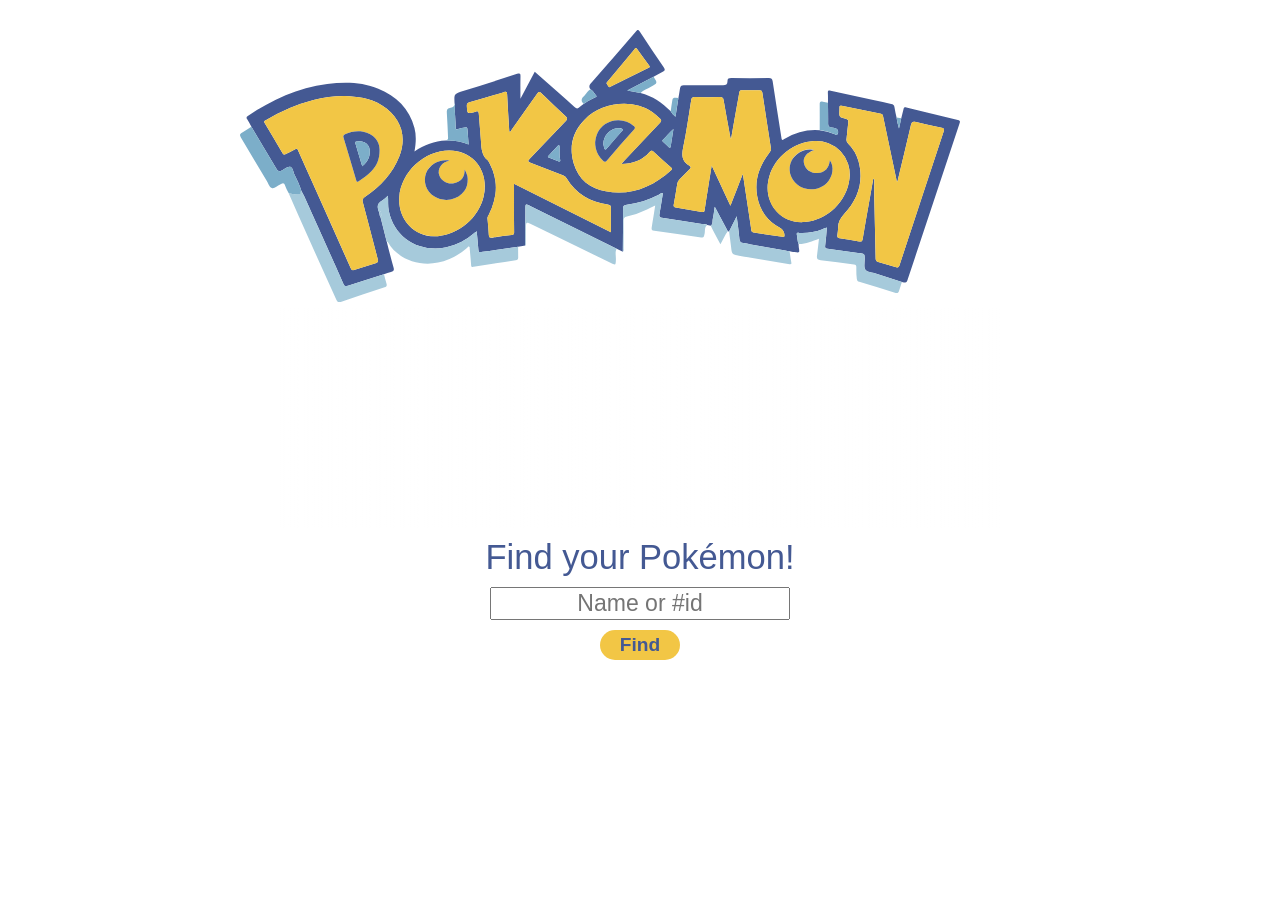
<file: html-website/index.html>
<!DOCTYPE html>
<html lang="en">
    <head>
        <meta charset="UTF-8">
        <meta name="viewport" content="width=device-width, initial-scale = 1.0">
        <meta name="description" content="Created by Tarun Tilwani">
        <title>Pokémon Search App</title>
        <link rel="stylesheet" href="styles.css">
        <link rel="icon" type="image/x-icon" href="favicon.ico">
        <link rel="preconnect" href="https://fonts.googleapis.com">
        <link rel="preconnect" href="https://fonts.gstatic.com" crossorigin>
        <link href="https://fonts.googleapis.com/css2?family=Electrolize&display=swap" rel="stylesheet">
    </head>
    <body>
        <header>
            <svg id="pokemon-logo" data-name="Layer 1" xmlns="http://www.w3.org/2000/svg" viewBox="0 0 1024.23 387.3">
                <defs>
                  <style>
                    .cls-1 {
                      fill: #445993;
                    }
              
                    .cls-2 {
                      fill: #a6cadb;
                    }
              
                    .cls-3 {
                      fill: #7caec9;
                    }
              
                    .cls-4 {
                      fill: #f2c645;
                    }
                  </style>
                </defs>
                <path class="cls-1" d="M-198.15,364.81c-2-3.62-3.95-7.31-6.18-10.81-1.3-2.05-.88-3,1.06-4.27,34.46-23.05,71.43-40,112.89-45.51,24.66-3.25,49.43-3.05,72.78,6.65C7.86,321.45,26.68,339,33.84,366.74c2.78,10.81,2.14,21.73,0,33.44,14-9.28,28.42-15.11,44.66-15.58a72.28,72.28,0,0,1,32.38,5.63c-.53-7.06-1-13.3-1.48-19.54-.42-5.67-.53-5.74-6.23-4.28-2.4.62-4.89,1-7.22,1.83-2.9,1-3.49-.21-3.49-2.75,0-9.94-1.58-19.83-1-29.8.08-1.3.26-2.67-.6-3.85-.71-13.52-.72-13.55,12.1-17.66,25.65-8.2,51.35-16.26,76.94-24.63,4.31-1.41,4.85-.29,4.76,3.68-.25,10.28-.09,20.58-.09,31.93l20.36-38.65,38.38,34c6.1,5.41,12.35,10.66,18.22,16.31,2.8,2.69,4.73,2.67,7.32,0a44.59,44.59,0,0,1,5.52-4.24,94.35,94.35,0,0,1,16.13-9.38c1.06-.52,3.63-.81,1.7-2.89-2.66-2.87-4.34-6.65-8-8.64-3-3.85-1.32-6.48,1.59-9.78q31.63-35.94,62.79-72.28c2.38-2.76,3.52-3.59,5.93.1q16.77,25.67,34.1,51c2.11,3.09,1.58,4.25-1.56,5.74-4.48,2.13-8.73,4.77-13.07,7.2l-37.46,19.81,18.83,3.33c17.05,4.24,31,13.63,43,26.13a21.65,21.65,0,0,0,6.8,7.83c1.43-9.35,2.79-18.14,4.14-26.93.77-4.42,1.69-8.82,2.26-13.26.45-3.46,1.66-4.92,5.6-4.87,18.47.26,37,0,55.43.23,4.36.06,6.59-1.11,6.51-5.52-.08-4,1.85-4.81,5.54-4.77q26.72.29,53.43,0c3.66,0,4.79,1.16,5.32,4.64,4,26.29,8.12,52.56,12.25,78.83.88,5.55,1,5.53,5.63,2.64a80.63,80.63,0,0,1,49.06-12,68,68,0,0,1,21.52,5.79c1.12.5,2.4,2.19,3.76,0,2.08-3.4.62-7.48-3.16-8.37a33.15,33.15,0,0,0-5.35-1.08c-3.87-.25-4.85-2.3-4.81-5.93.12-9.8-.11-19.61-.21-29.41,0-4.65.12-9.31-.14-13.94-.17-3.28.39-4.14,4-3.31,20.71,4.74,41.49,9.16,62.25,13.7,7.94,1.74,15.86,3.63,23.83,5.23,2.79.55,4.29,1.5,4.7,4.62.65,4.93,1.93,9.77,2.94,14.65a92.45,92.45,0,0,0,3.46,15.65l3.15-14.37c1.09-4.35,2.24-8.69,3.25-13.06.55-2.36,1.42-3.15,4.12-2.48q36.55,9,73.2,17.67c4.32,1,3,3.14,2.15,5.7Q777.55,455.34,746.12,550q-5.1,15.39-10.2,30.78c-2.16,6.51-2.16,6.5-8.65,4.94l-37.46-12c-5-1.62-12.1-1.84-14.49-5.3-2.61-3.77-.93-10.54-1-16-.11-6.85-.08-6.72-7-7.64-15.3-2-30.57-4.17-45.86-6.25-2.64-.36-3.86-1.09-3.39-4.42,1.16-8.37,1.64-16.83,2.4-25.25l.35-.32-.25-.24-.3.35c-2.31-.14-4.08,1.3-6.07,2.07a78.34,78.34,0,0,1-32.73,5.3c-1.5-.07-4.34-1.16-3.7,2.14.87,4.53.83,9.24,2.49,13.62.12,1.79.11,3.59.39,5.35,1.14,7.21,1.17,7.2-6.24,5.9-1.29-.23-2.59-.32-3.89-.48l-1.14-.39-1.87-.11c-2.12-.43-4.23-.9-6.35-1.27-19.8-3.49-39.59-7-59.4-10.39-3.53-.6-5.32-1.68-5.65-5.83-.83-10.35-2.41-20.64-3.88-32.53-4.05,8.14-7.43,14.92-10.81,21.7l-1.84-.22L461,478.75c-1,6.72-1.54,11.94-2.73,17-.8,3.36.57,7.45-2.92,10l-4.9-1.21c-2.43-1.4-5.19-.76-7.78-1.19q-27.27-4.5-54.59-8.64c-6.19-.95-6.47-1.28-5.39-7.6,1.59-9.28,3.05-18.58,4.58-28-2.57,0-4.1,1.46-5.83,2.33C367.07,468.72,352,473.79,336,475.7c-4.35.52-5.48,1.76-5.46,6,.09,20.29-.15,40.59-.27,60.88l-8.8-4.08Q297,526.41,272.59,514.29l-74.18-36.82c-6.73-3.34-6.72-3.32-6.74,4.38q-.07,25.93-.17,51.89l-10.18,1.92q-25.15,3.57-50.32,7.12c-6,.85-5.93.8-6.45-5.59-.63-7.65-1.41-15.29-2.19-23.64-1.93,1.5-3.14,2.35-4.24,3.31a84.73,84.73,0,0,1-38.84,19.45c-36.77,7.75-73.91-11.8-82-52.07-1.39-6.86-.66-13.77-1.15-21.29-2.85,2.4-5,4.92-7.66,6.3-8.27,4.22-8.08,10.4-4.77,17.58.52,2.31.5,4.77,1.91,6.83q4.32,17,8.63,34.05c3.23,12.46,6.22,25,9.82,37.36,1.24,4.23,0,5.53-3.73,6.44-3.36.84-6.59,2.15-9.87,3.25-17.1,5.39-34.25,10.65-51.28,16.29-3.72,1.23-5.1.37-6.56-3-6.54-15.07-13.34-30-20.06-45-8.4-18.74-16.7-37.53-25.25-56.19-4.7-10.25-8.63-20.85-14.3-30.64-2.33-8.21-6.43-15.67-9.92-23.38-1.77-3.89-2.22-9.85-5.9-11s-7.85,2.79-11.5,5c-4.11,2.46-6.06,1.59-8.43-2.47C-174.37,404.38-186.32,384.63-198.15,364.81Zm132.59-43.72a188.58,188.58,0,0,0-44.2,5.74,247.56,247.56,0,0,0-67.34,28.58c-1.42.87-4.07,1.11-2.19,4.22q12.91,21.38,25.48,43c1.08,1.84,1.94,2.22,3.88,1.18,4.4-2.35,9.06-4.24,13.39-6.7,2.79-1.59,3.83-1,5,1.81,6.26,14.35,12.71,28.61,19.11,42.89q27.76,62,55.45,124c1.43,3.23,2.77,3.6,5.91,2.51,9.76-3.36,19.58-6.57,29.5-9.42,3.72-1.07,4-2.52,3.08-6-7.13-26.71-13.92-53.5-21.1-80.19-1.11-4.09-.21-6,3.22-8.3,21.73-14.62,39.41-32.86,48.84-57.83,11.05-29.27,1.61-55.27-24.75-72.11C-29.25,323.64-48,321.94-65.56,321.09Zm786.42,122c-1.64-.89-1.28-2.41-1.54-3.64Q709.9,395,700.56,350.51c-.41-2-.59-3.77-3.24-4.29q-27.93-5.49-55.81-11.23c-2.1-.43-3.2,0-3.06,2.36.07,1.33-.05,2.66-.11,4-.43,9.7-.48,9.9,8.93,12.21,3.45.84,4,2.31,3.63,5.52-1,7.76-1.56,15.56-2.43,23.34a6.76,6.76,0,0,0,2.15,6.19,55.69,55.69,0,0,1,14.82,25.1c8,29.07-.59,54.05-20.39,75.37-5.54,6-8.51,11.71-8.57,19.51a74.65,74.65,0,0,1-1,10.43c-.43,2.86.28,4.2,3.38,4.62,9.24,1.27,18.45,2.73,27.63,4.32,3,.53,4.35.07,4.92-3.38,3.14-18.88,6.57-37.72,9.91-56.57q2.58-14.53,5.2-29.06l1.47.1c0,9.65-.17,19.3,0,28.94.58,28.13,1.35,56.26,1.89,84.4.06,2.86,1,4,3.69,4.8,8.18,2.26,16.36,4.57,24.36,7.37,3.95,1.38,5,.05,6.12-3.41q31.14-94.9,62.58-189.7c1.15-3.45.58-4.58-2.9-5.3-12.23-2.53-24.45-5.1-36.56-8.13-4.63-1.16-6-.13-7.07,4.53C734,389.43,727.34,416.2,720.86,443.09ZM313.29,515c0-11.85-.14-22.84.07-33.82.07-3.64-.73-5-4.73-5.58-25-3.74-45.15-15.4-58.44-37.5a9.78,9.78,0,0,0-5.38-4.08c-15.33-6.05-30.6-12.28-46-18.09-4.27-1.61-3.64-2.7-1-5.42,17.06-17.8,33.89-35.82,51-53.54,3-3.1,2.64-4.56-.31-7.28q-17.25-15.93-34-32.39c-2.83-2.78-4-2.53-6.15.61-12.21,17.48-24.64,34.81-37,52.15-.58.82-.75,2.36-2.58,2-1.07-17.75-2.24-35.49-3.12-53.25-.18-3.79-1.15-4.27-4.65-3.19q-24.35,7.51-48.85,14.5c-3.2.92-4,2.4-3.78,5.61.67,10.78.53,10.79,11.17,8a9.59,9.59,0,0,0,1.45-.35c3.34-1.53,4.16-.21,4.39,3.14.94,13.46,2.33,26.88,3.2,40.34.61,9.36,1.12,18.52,9,25.3,1.68,1.45,2.65,3.82,3.71,5.88,12.5,24.27,10.2,48.2-1.67,71.91-.87,1.75-2.13,3.27-1.9,5.53.77,7.78,1.51,15.58,1.93,23.39.2,3.75,1.84,4.24,5.08,3.73,9.05-1.41,18.11-2.75,27.21-3.76,3.09-.34,3.73-1.45,3.68-4.34-.2-12.16-.15-24.32-.17-36.49,0-10.44,0-20.88,0-32Zm171-133.6-.82,0c-.36-1.89-.74-3.78-1.08-5.67-3-16.21-6.06-32.4-8.78-48.66-.61-3.65-2-4.51-5.47-4.45q-17.73.33-35.48,0c-3.35-.06-4.59,1-5.12,4.25-3.65,22.69-6.76,45.49-11.55,67.94-2.41,11.25-1.36,19.58,9,25.53.14.08.24.24.38.33,2.05,1.34,1.92,2.52.16,4.24-5,4.89-9.75,10-14.74,14.94a10.31,10.31,0,0,0-3.1,6c-1.58,9.86-3.16,19.72-5,29.55-.5,2.76.07,3.81,2.95,4.27,12.33,2,24.64,4.07,36.91,6.39,2.92.56,3.67-.18,4.06-2.92,1.44-10.06,3.11-20.07,4.71-30.1,1.68-10.54,3.38-21.07,5.31-33,9.19,19.77,17.75,38.15,26.67,57.35,6-15.43,11.55-29.78,17.55-45.24.4,1.86.56,2.45.65,3.05l11.34,75.06c.34,2.22.15,4.47,3.57,5,13.69,1.9,27.32,4.13,41,6.22,1.05.16,2.31.81,2.65-1.11.71-4-2-9.42-5.8-11.41C536,499.26,525,484,521.38,463.79c-4.18-23.3,3.15-43.69,17.29-62.05,1.28-1.66,2.77-3,2.35-5.66q-6.33-39.69-12.3-79.46c-.44-2.92-1.45-3.84-4.41-3.77-8.16.21-16.32.16-24.48,0-2.48,0-3.54.73-3.92,3.23-1,6.58-2.31,13.12-3.48,19.67Q488.38,358.6,484.32,381.42ZM328.17,417.91c1.88-2.12,2.93-3.36,4-4.53,16.87-18,33.7-36,50.68-53.82,2.28-2.4,2.75-3.92.14-6.35a95.42,95.42,0,0,0-11-9.38c-28-19.09-71.7-14.12-96.49,11.28-17.27,17.69-22,38.93-15,62.27,6.7,22.44,23.2,35.36,45.54,39.32,35.91,6.38,66.4-6.1,92.86-30.06,2.07-1.87,1.18-2.82-.41-4.23-8.09-7.19-16.21-14.36-24.09-21.78-2.51-2.36-3.84-2.32-6.11.29C358.1,412.73,344.78,417.7,328.17,417.91ZM83.24,398.73c-35.53,0-68.71,31-71,66.47-2.12,32.68,23.23,58.24,54.87,55.32,30.74-2.84,57.61-26,65-56C140.76,429.15,118.19,398.76,83.24,398.73Zm519-13.55c-29.06,1.74-55,22.18-63.51,50-10.79,35.32,14.11,68,49.77,65.35,32.89-2.46,60.67-29.41,64.24-62.33A47.65,47.65,0,0,0,602.27,385.18ZM311.41,308.53l1-.52Q339.72,294.5,367,281c1.95-1,1.79-1.86.64-3.4-5.77-7.72-11.52-15.47-17.14-23.3-1.61-2.24-2.46-1.26-3.66.23-2.5,3.11-5.08,6.15-7.63,9.22Q324,282,308.9,300.22c-1.12,1.34-2.89,2.58-.94,4.61C309.14,306.06,309.33,308.27,311.41,308.53Zm-71.24,83.29-1.35-.9q-7,7.43-14,14.86c-.88,1-2.24,2,0,2.93,4.79,1.87,9.6,3.69,14.41,5.52,1.68.64,2.25-.31,1.92-1.69C239.6,405.7,240.62,398.72,240.17,391.82Zm162.09-23.93c-6,4.86-10,10.58-14.93,15.43-.75.75-1.26,1.7-.33,2.59,2.85,2.72,5.72,5.42,8.69,8,1.37,1.2,2.33.84,2.63-1.11C399.56,384.74,400.87,376.69,402.26,367.89Z" transform="translate(214.35 -227.23)"/>
                <path class="cls-2" d="M-16.32,486.83c-3.31-7.18-3.5-13.36,4.77-17.58,2.7-1.38,4.81-3.9,7.66-6.3.49,7.52-.24,14.43,1.15,21.29,8.11,40.27,45.25,59.82,82,52.07a84.73,84.73,0,0,0,38.84-19.45c1.1-1,2.31-1.81,4.24-3.31.78,8.35,1.56,16,2.19,23.64.52,6.39.45,6.44,6.45,5.59q25.17-3.53,50.32-7.12c0,5,0,10,.09,15,.06,2.63-.86,3.76-3.63,4.18-20,3-39.9,6.05-59.8,9.35-2.93.48-3.37-.26-3.55-2.81-.54-7.76-1.31-15.5-2-23.25-.08-1,.36-2.2-.68-2.72-1.39-.7-2,.76-2.81,1.47a90.11,90.11,0,0,1-41.59,21.24c-27.13,6-58-5.37-71.25-28.86-.36-.65-1.23-1-1.87-1.52q-4.32-17-8.63-34.05c1.47-2,.84-4.41.7-6.55C-13.95,483.76-15.41,486.8-16.32,486.83Z" transform="translate(214.35 -227.23)"/>
                <path class="cls-2" d="M-127,456.21c5.67,9.79,9.6,20.39,14.3,30.64,8.55,18.66,16.85,37.45,25.25,56.19,6.72,15,13.52,30,20.06,45,1.46,3.36,2.84,4.22,6.56,3,17-5.64,34.18-10.9,51.28-16.29,1.2,4.48,2.3,9,3.63,13.44.84,2.8.09,4.2-2.76,5.14-20.85,6.82-41.69,13.68-62.45,20.75-3.83,1.3-5-.5-6.34-3.36-7.9-17.59-15.88-35.14-23.79-52.72q-14.62-32.5-29.16-65.06c-5.07-11.37-10-22.79-15-34.19.88.39,1.76.79,2.65,1.15,4.4,1.8,9,.73,13.49.74C-126.41,460.66-129.44,456.87-127,456.21Z" transform="translate(214.35 -227.23)"/>
                <path class="cls-2" d="M191.5,533.74q.08-25.95.17-51.89c0-7.7,0-7.72,6.74-4.38l74.18,36.82Q297,526.41,321.47,538.5c-2.58,4.87-.9,10.08-1.09,15.12-.32,8.54-.07,8.5-7.76,4.75Q256.75,531.17,200.85,504c-8.36-4.05-8.38-4-8.38,5.07,0,6.66,0,13.32,0,20C192.42,530.66,193.13,532.46,191.5,533.74Z" transform="translate(214.35 -227.23)"/>
                <path class="cls-2" d="M580.2,531.77c-1.66-4.38-1.62-9.09-2.49-13.62-.64-3.3,2.2-2.21,3.7-2.14a78.34,78.34,0,0,0,32.73-5.3c2-.77,3.76-2.21,6.07-2.07l.2.21c-.76,8.42-1.24,16.88-2.4,25.25-.47,3.33.75,4.06,3.39,4.42,15.29,2.08,30.56,4.24,45.86,6.25,7,.92,6.93.79,7,7.64.09,5.47-1.59,12.24,1,16,2.39,3.46,9.47,3.68,14.49,5.3l37.46,12Q725.14,592.38,723,599c-.74,2.31-2,3-4.54,2.26-17.27-5.38-34.58-10.65-51.88-15.93-2.07-.63-3.07-1.53-3.46-4-.88-5.64-.68-11.27-.72-16.91,0-2.4-.64-3.44-3.31-3.76-15.78-1.85-31.53-4-47.3-5.94-5.17-.64-6-1.84-5.25-7.12,1-7.67,1.81-15.37,2.74-23.47C599.52,527.64,590.44,532,580.2,531.77Z" transform="translate(214.35 -227.23)"/>
                <path class="cls-3" d="M-127,456.21c-2.43.66.6,4.45-2.31,4.44-4.49,0-9.09,1.06-13.49-.74-.89-.36-1.77-.76-2.65-1.15-1.63-3.43-3.63-6.75-4.8-10.34s-2.93-3.86-5.72-1.94a6.67,6.67,0,0,1-1.34.66c-4.13,1.64-8.25,6.32-12,4.88-3.23-1.26-4.92-6.69-7.11-10.38-12.24-20.53-24.35-41.14-36.68-61.62-1.87-3.11-1.89-4.85,1.46-6.73,4.62-2.59,9-5.63,13.48-8.48,11.83,19.82,23.78,39.57,35.39,59.53,2.37,4.06,4.32,4.93,8.43,2.47,3.65-2.18,8-6.07,11.5-5s4.13,7.1,5.9,11C-133.44,440.54-129.34,448-127,456.21Z" transform="translate(214.35 -227.23)"/>
                <path class="cls-2" d="M330.27,542.58c.12-20.29.36-40.59.27-60.88,0-4.24,1.11-5.48,5.46-6,16-1.91,31.07-7,45.44-14.23,1.73-.87,3.26-2.29,5.83-2.33-1.53,9.43-3,18.73-4.58,28-1.08,6.32-.8,6.65,5.39,7.6q27.32,4.19,54.59,8.64c2.59.43,5.35-.21,7.78,1.19-4.48,3-2.84,8.05-3.82,12.11-1.51,6.27-1,6.23-7.28,5.31q-32.16-4.72-64.34-9.19c-3.1-.43-4.29-1.35-3.71-4.67,1.75-10.08,3.24-20.21,5-31.16-4.18,2.06-7.93,3.89-11.66,5.76A118.55,118.55,0,0,1,336,492.59c-3.79.81-4.71,2.48-4.66,6.08.19,13,.12,25.94,0,38.91C331.31,539.25,332.29,541.28,330.27,542.58Z" transform="translate(214.35 -227.23)"/>
                <path class="cls-2" d="M481.36,513.72c3.38-6.78,6.76-13.56,10.81-21.7,1.47,11.89,3.05,22.18,3.88,32.53.33,4.15,2.12,5.23,5.65,5.83,19.81,3.37,39.6,6.9,59.4,10.39,2.12.37,4.23.84,6.35,1.27.79,5.22,1.47,10.47,2.42,15.67.41,2.27.17,3-2.39,2.6-24-4.07-48-7.91-72-12.1-10.14-1.77-10-2.08-11.23-12.34C483.4,528.48,482.34,521.1,481.36,513.72Z" transform="translate(214.35 -227.23)"/>
                <path class="cls-3" d="M90.82,331.84c.86,1.18.68,2.55.6,3.85-.58,10,1,19.86,1,29.8,0,2.54.59,3.79,3.49,2.75,2.33-.84,4.82-1.21,7.22-1.83,5.7-1.46,5.81-1.39,6.23,4.28.47,6.24,1,12.48,1.48,19.54a72.28,72.28,0,0,0-32.38-5.63c1.46-.84,3.34-1,3.19-3.61-.68-12.06-.84-24.16-1.79-36.2-.31-4,.49-5.84,4.3-6.74C87.44,337.27,91.31,336.81,90.82,331.84Z" transform="translate(214.35 -227.23)"/>
                <path class="cls-3" d="M622.07,330.63c.1,9.8.33,19.61.21,29.41,0,3.63.94,5.68,4.81,5.93a33.15,33.15,0,0,1,5.35,1.08c3.78.89,5.24,5,3.16,8.37-1.36,2.21-2.64.52-3.76,0a68,68,0,0,0-21.52-5.79c0-12.24.15-24.47,0-36.7-.06-3.69,1-4.81,4.53-3.77C617.17,329.87,619.65,330.16,622.07,330.63Z" transform="translate(214.35 -227.23)"/>
                <path class="cls-2" d="M455.35,505.79c3.49-2.59,2.12-6.68,2.92-10,1.19-5.06,1.69-10.28,2.73-17l18.52,34.75c-4.29,5.3-6.46,11.84-10.43,18.31C464.29,522.81,459.23,514.62,455.35,505.79Z" transform="translate(214.35 -227.23)"/>
                <path class="cls-3" d="M355.36,316.74l-18.83-3.33L374,293.6c5.86,9.15,5.76,9-3.72,14.37C365.27,310.81,359.67,312.71,355.36,316.74Z" transform="translate(214.35 -227.23)"/>
                <path class="cls-3" d="M284.21,311.66c3.61,2,5.29,5.77,8,8.64,1.93,2.08-.64,2.37-1.7,2.89a94.35,94.35,0,0,0-16.13,9.38c0-.16.07-.4,0-.48-4.78-4.58-2.37-8.26,1.47-11.75C278.76,317.62,280.49,313.67,284.21,311.66Z" transform="translate(214.35 -227.23)"/>
                <path class="cls-3" d="M409.29,323.77c-1.35,8.79-2.71,17.58-4.14,26.93a21.65,21.65,0,0,1-6.8-7.83c.77-5.35,1.3-10.76,2.38-16.05S406.35,324.6,409.29,323.77Z" transform="translate(214.35 -227.23)"/>
                <path class="cls-3" d="M726.28,352.86l-3.15,14.37a92.45,92.45,0,0,1-3.46-15.65Z" transform="translate(214.35 -227.23)"/>
                <path class="cls-2" d="M569.32,542.15l1.14.39Z" transform="translate(214.35 -227.23)"/>
                <path class="cls-4" d="M-65.56,321.09c17.51.85,36.31,2.55,53.33,13.41,26.36,16.84,35.8,42.84,24.75,72.11-9.43,25-27.11,43.21-48.84,57.83-3.43,2.31-4.33,4.21-3.22,8.3,7.18,26.69,14,53.48,21.1,80.19.91,3.44.64,4.89-3.08,6-9.92,2.85-19.74,6.06-29.5,9.42-3.14,1.09-4.48.72-5.91-2.51q-27.57-62.08-55.45-124c-6.4-14.28-12.85-28.54-19.11-42.89-1.22-2.8-2.26-3.4-5-1.81-4.33,2.46-9,4.35-13.39,6.7-1.94,1-2.8.66-3.88-1.18q-12.62-21.54-25.48-43c-1.88-3.11.77-3.35,2.19-4.22a247.56,247.56,0,0,1,67.34-28.58A188.58,188.58,0,0,1-65.56,321.09Zm49.8,76.43c0-12.14-8.42-22.68-23.42-25.47-9-1.66-17.51-.14-25.81,3.55-2.6,1.15-2.84,2.5-2.08,5q9.15,30.09,18,60.27c.64,2.18,1.11,3.22,3.54,1.55,6.19-4.25,12.38-8.46,17.66-13.85C-20.33,420.93-15.67,412-15.76,397.52Z" transform="translate(214.35 -227.23)"/>
                <path class="cls-4" d="M720.86,443.09c6.48-26.89,13.1-53.66,19.29-80.54,1.07-4.66,2.44-5.69,7.07-4.53,12.11,3,24.33,5.6,36.56,8.13,3.48.72,4.05,1.85,2.9,5.3q-31.45,94.8-62.58,189.7c-1.13,3.46-2.17,4.79-6.12,3.41-8-2.8-16.18-5.11-24.36-7.37-2.72-.76-3.63-1.94-3.69-4.8-.54-28.14-1.31-56.27-1.89-84.4-.2-9.64,0-19.29,0-28.94l-1.47-.1q-2.61,14.52-5.2,29.06c-3.34,18.85-6.77,37.69-9.91,56.57-.57,3.45-1.88,3.91-4.92,3.38-9.18-1.59-18.39-3.05-27.63-4.32-3.1-.42-3.81-1.76-3.38-4.62a74.65,74.65,0,0,0,1-10.43c.06-7.8,3-13.55,8.57-19.51,19.8-21.32,28.4-46.3,20.39-75.37a55.69,55.69,0,0,0-14.82-25.1,6.76,6.76,0,0,1-2.15-6.19c.87-7.78,1.44-15.58,2.43-23.34.41-3.21-.18-4.68-3.63-5.52-9.41-2.31-9.36-2.51-8.93-12.21.06-1.34.18-2.67.11-4-.14-2.37,1-2.79,3.06-2.36q27.88,5.68,55.81,11.23c2.65.52,2.83,2.31,3.24,4.29q9.35,44.49,18.76,88.94C719.58,440.68,719.22,442.2,720.86,443.09Z" transform="translate(214.35 -227.23)"/>
                <path class="cls-4" d="M313.29,515l-137.9-69c0,11.15,0,21.59,0,32,0,12.17,0,24.33.17,36.49.05,2.89-.59,4-3.68,4.34-9.1,1-18.16,2.35-27.21,3.76-3.24.51-4.88,0-5.08-3.73-.42-7.81-1.16-15.61-1.93-23.39-.23-2.26,1-3.78,1.9-5.53,11.87-23.71,14.17-47.64,1.67-71.91-1.06-2.06-2-4.43-3.71-5.88-7.89-6.78-8.4-15.94-9-25.3-.87-13.46-2.26-26.88-3.2-40.34-.23-3.35-1-4.67-4.39-3.14a9.59,9.59,0,0,1-1.45.35c-10.64,2.74-10.5,2.73-11.17-8-.19-3.21.58-4.69,3.78-5.61q24.49-7,48.85-14.5c3.5-1.08,4.47-.6,4.65,3.19.88,17.76,2,35.5,3.12,53.25,1.83.38,2-1.16,2.58-2,12.39-17.34,24.82-34.67,37-52.15,2.19-3.14,3.32-3.39,6.15-.61q16.74,16.47,34,32.39c3,2.72,3.3,4.18.31,7.28-17.14,17.72-34,35.74-51,53.54-2.61,2.72-3.24,3.81,1,5.42,15.42,5.81,30.69,12,46,18.09a9.78,9.78,0,0,1,5.38,4.08c13.29,22.1,33.43,33.76,58.44,37.5,4,.6,4.8,1.94,4.73,5.58C313.15,492.18,313.29,503.17,313.29,515Z" transform="translate(214.35 -227.23)"/>
                <path class="cls-4" d="M484.32,381.42q4.05-22.83,8.11-45.65c1.17-6.55,2.45-13.09,3.48-19.67.38-2.5,1.44-3.27,3.92-3.23,8.16.14,16.32.19,24.48,0,3-.07,4,.85,4.41,3.77q6,39.76,12.3,79.46c.42,2.67-1.07,4-2.35,5.66-14.14,18.36-21.47,38.75-17.29,62.05C525,484,536,499.26,554.28,508.93c3.77,2,6.51,7.44,5.8,11.41-.34,1.92-1.6,1.27-2.65,1.11-13.66-2.09-27.29-4.32-41-6.22-3.42-.48-3.23-2.73-3.57-5l-11.34-75.06c-.09-.6-.25-1.19-.65-3.05-6,15.46-11.56,29.81-17.55,45.24-8.92-19.2-17.48-37.58-26.67-57.35-1.93,12-3.63,22.5-5.31,33-1.6,10-3.27,20-4.71,30.1-.39,2.74-1.14,3.48-4.06,2.92-12.27-2.32-24.58-4.41-36.91-6.39-2.88-.46-3.45-1.51-2.95-4.27,1.81-9.83,3.39-19.69,5-29.55a10.31,10.31,0,0,1,3.1-6c5-4.9,9.73-10.05,14.74-14.94,1.76-1.72,1.89-2.9-.16-4.24-.14-.09-.24-.25-.38-.33-10.34-5.95-11.39-14.28-9-25.53,4.79-22.45,7.9-45.25,11.55-67.94.53-3.27,1.77-4.31,5.12-4.25q17.74.31,35.48,0c3.48-.06,4.86.8,5.47,4.45,2.72,16.26,5.81,32.45,8.78,48.66.34,1.89.72,3.78,1.08,5.67Z" transform="translate(214.35 -227.23)"/>
                <path class="cls-4" d="M328.17,417.91c16.61-.21,29.93-5.18,40.19-17,2.27-2.61,3.6-2.65,6.11-.29,7.88,7.42,16,14.59,24.09,21.78,1.59,1.41,2.48,2.36.41,4.23-26.46,24-57,36.44-92.86,30.06-22.34-4-38.84-16.88-45.54-39.32-7-23.34-2.3-44.58,15-62.27,24.79-25.4,68.46-30.37,96.49-11.28a95.42,95.42,0,0,1,11,9.38c2.61,2.43,2.14,4-.14,6.35-17,17.86-33.81,35.86-50.68,53.82C331.1,414.55,330.05,415.79,328.17,417.91Zm-4.36-62.43a32.33,32.33,0,0,0-30.64,20.76,33.14,33.14,0,0,0,8.61,36.52c2.11,1.88,3.51,2.76,5.92-.05,12.69-14.76,25.58-29.36,38.53-43.89,2-2.27,1.48-3.5-.49-5.16C339.39,358.3,332.2,355.3,323.81,355.48Z" transform="translate(214.35 -227.23)"/>
                <path class="cls-4" d="M83.24,398.73c35,0,57.52,30.42,48.84,65.77-7.37,30-34.24,53.18-65,56-31.64,2.92-57-22.64-54.87-55.32C14.53,429.75,47.71,398.69,83.24,398.73ZM105.1,425.8c.53,10.68-5,17.65-15,19.53C81.13,447,71.83,442,69.13,433.87a14.3,14.3,0,0,1,2-13.28c2.82-4.06,7-6.19,12.41-7.75-14.18-2.33-28.41,5.63-33.1,17.8s0,25.83,11.2,33.2c12.2,8,29.35,6.42,39.62-3.67A27,27,0,0,0,105.1,425.8Z" transform="translate(214.35 -227.23)"/>
                <path class="cls-4" d="M602.27,385.18a47.65,47.65,0,0,1,50.5,53c-3.57,32.92-31.35,59.87-64.24,62.33-35.66,2.67-60.56-30-49.77-65.35C547.26,407.36,573.21,386.92,602.27,385.18Zm22.45,27.44c-1,11.08-7.13,17.57-17.15,18.14-9.74.57-18-5.31-19.69-14C586.26,408.5,591.4,402,602.54,398c-10.84-3.65-26.26,3.54-32.16,15-6.06,11.77-2.34,26.5,8.78,34.72,12.38,9.15,30.57,7.89,41.28-2.87C629.33,435.93,631.25,421.54,624.72,412.62Z" transform="translate(214.35 -227.23)"/>
                <path class="cls-4" d="M311.41,308.53c-2.08-.26-2.27-2.47-3.45-3.7-1.95-2-.18-3.27.94-4.61Q324,282,339.19,263.76c2.55-3.07,5.13-6.11,7.63-9.22,1.2-1.49,2.05-2.47,3.66-.23,5.62,7.83,11.37,15.58,17.14,23.3,1.15,1.54,1.31,2.44-.64,3.4q-27.28,13.46-54.52,27Z" transform="translate(214.35 -227.23)"/>
                <path class="cls-3" d="M240.17,391.82c.45,6.9-.57,13.88,1.06,20.72.33,1.38-.24,2.33-1.92,1.69-4.81-1.83-9.62-3.65-14.41-5.52-2.28-.89-.92-2,0-2.93q7-7.44,14-14.86Z" transform="translate(214.35 -227.23)"/>
                <path class="cls-3" d="M402.26,367.89c-1.39,8.8-2.7,16.85-3.94,24.92-.3,1.95-1.26,2.31-2.63,1.11-3-2.59-5.84-5.29-8.69-8-.93-.89-.42-1.84.33-2.59C392.23,378.47,396.24,372.75,402.26,367.89Z" transform="translate(214.35 -227.23)"/>
                <path class="cls-2" d="M-16.32,486.83c.91,0,2.37-3.07,2.61.28.14,2.14.77,4.51-.7,6.55C-15.82,491.6-15.8,489.14-16.32,486.83Z" transform="translate(214.35 -227.23)"/>
                <path class="cls-2" d="M620.21,508.64l.3-.35.25.24-.35.32Z" transform="translate(214.35 -227.23)"/>
                <path class="cls-1" d="M-15.76,397.52c.09,14.49-4.57,23.41-12.08,31.07-5.28,5.39-11.47,9.6-17.66,13.85-2.43,1.67-2.9.63-3.54-1.55q-8.93-30.17-18-60.27c-.76-2.52-.52-3.87,2.08-5,8.3-3.69,16.86-5.21,25.81-3.55C-24.18,374.84-15.74,385.38-15.76,397.52ZM-40.49,421c5.25-4.39,8.72-9,10.16-15,3.08-13-4-21.44-17.21-20.26-1.87.16-3.38.3-2.62,2.83C-47,399.11-43.83,409.73-40.49,421Z" transform="translate(214.35 -227.23)"/>
                <path class="cls-1" d="M323.81,355.48c8.39-.18,15.58,2.82,21.93,8.18,2,1.66,2.51,2.89.49,5.16-13,14.53-25.84,29.13-38.53,43.89-2.41,2.81-3.81,1.93-5.92.05a33.14,33.14,0,0,1-8.61-36.52A32.33,32.33,0,0,1,323.81,355.48Zm-21.31,34c.26,1.18.68,3.46,1.31,5.69.68,2.43,1.81,2.94,3.67.76,6.82-7.94,13.75-15.79,20.52-23.78.87-1,2.84-2.19,1.83-3.66-.66-1-2.61-1.28-4-1.49C314.21,365.41,302.43,376.25,302.5,389.52Z" transform="translate(214.35 -227.23)"/>
                <path class="cls-1" d="M105.1,425.8a27,27,0,0,1-3.84,34.37C91,470.26,73.84,471.85,61.64,463.84c-11.23-7.37-15.86-21.1-11.2-33.2s18.92-20.13,33.1-17.8c-5.43,1.56-9.59,3.69-12.41,7.75a14.3,14.3,0,0,0-2,13.28c2.7,8.08,12,13.14,20.92,11.46C100.09,443.45,105.63,436.48,105.1,425.8Z" transform="translate(214.35 -227.23)"/>
                <path class="cls-1" d="M624.72,412.62c6.53,8.92,4.61,23.31-4.28,32.25-10.71,10.76-28.9,12-41.28,2.87-11.12-8.22-14.84-22.95-8.78-34.72,5.9-11.45,21.32-18.64,32.16-15-11.14,3.92-16.28,10.47-14.66,18.69,1.71,8.73,10,14.61,19.69,14C617.59,430.19,623.73,423.7,624.72,412.62Z" transform="translate(214.35 -227.23)"/>
                <path class="cls-3" d="M-40.49,421c-3.34-11.24-6.49-21.86-9.67-32.47-.76-2.53.75-2.67,2.62-2.83,13.17-1.18,20.29,7.22,17.21,20.26C-31.77,412-35.24,416.58-40.49,421Z" transform="translate(214.35 -227.23)"/>
                <path class="cls-3" d="M302.5,389.52c-.07-13.27,11.71-24.11,23.29-22.48,1.43.21,3.38.52,4,1.49,1,1.47-1,2.64-1.83,3.66-6.77,8-13.7,15.84-20.52,23.78-1.86,2.18-3,1.67-3.67-.76C303.18,393,302.76,390.7,302.5,389.52Z" transform="translate(214.35 -227.23)"/>
            </svg>
            <div id="pokemon-slider-container">
              <div id="slide-track"></div>
            </div>
        </header>
        <main>
            <div id="container">
                <form>
                    <label for="search-input">Find your Pokémon!</label>
                    <input type="text" id="search-input" required placeholder="Name or #id" autocomplete="off">
                    <button type="button" id="search-button">Find</button>
                </form>
                <div id="pokedex-container" >
                  <div id="name-container">
                    <p id="pokemon-name"></p>
                    <p id="pokemon-id"></p>
                  </div>
                    <div id="image-container">
                      <div id="image"></div>
                      <div id="types">
                      </div>

                      <div id="w-h-container">
                        <p id="weight"></p>
                        <p id="height"></p>
                      </div>
                    </div>

                    <div id="right-side">
                      
                      <p id="stat-title">Stats</p>
                      
                      <div id="stat-container">

                        <div class="stat-row-container">
                          <p>HP: <span id="hp"></span</p>
                          <div class="bar-container"></div>
                        </div>

                        <div class="stat-row-container">
                          <p>Attack: <span id="attack"></span</p>
                          <div class="bar-container"></div>
                        </div>

                        <div class="stat-row-container">
                          <p>Defense: <span id="defense"></span</p>
                          <div class="bar-container"></div>
                        </div>

                        <div class="stat-row-container">
                          <p>Sp. Attack: <span id="special-attack"></span</p>
                          <div class="bar-container"></div>
                        </div>

                        <div class="stat-row-container">
                          <p>Sp. Defense: <span id="special-defense"></span</p>
                          <div class="bar-container"></div>
                        </div>

                        <div class="stat-row-container">
                          <p>Speed: <span id="speed"></span</p>
                          <div class="bar-container"></div>
                        </div>
                      </div>
                    </div>
                </div>
            </div>
            <script src="script.js"></script>
        </main>
    </body>
</html>
</file>
<file: html-website/styles.css>
:root{
    --font-main: "Electrolize", sans-serif;
    --font-size-large: 1.8rem;
    --font-size-regular: 1.2rem;
    --font-size-small: 1rem;
    --pokemon-blue: rgb(68, 89, 147);
    --pokemon-yellow:rgb(242, 198, 69);
    --pokemon-dark-shadow:rgb(124, 174, 201);
    --pokemon-light-shadow: rgb(166, 202, 219);
    --pokemon-info-font-color: black;

    --normal: rgb(202, 152, 167);
    --fire: rgb(253, 76, 90); 
    --water: rgb(134, 168, 252);
    --grass: rgb(39, 203, 78);
    --electric: rgb(251, 251, 114);
    --ice: rgb(215, 240, 250);
    --fighting: rgb(239, 97, 56);
    --poison: rgb(155, 105, 217);
    --ground: rgb(110, 73, 31);
    --flying: rgb(147, 178, 199);
    --psychic: rgb(248, 28, 145);
    --bug: rgb(59, 153, 80);
    --rock: rgb(139, 62, 33);
    --ghost: rgb(144, 103, 144);
    --dragon: rgb(98, 202, 217);
    --dark: rgb(90, 89, 121);
    --steel: rgb(66, 189, 148);
    --fairy: rgb(234, 19, 105);}

*{
    box-sizing: border-box;
    font-family: var(--font-main);
    font-size: var(--font-size-regular);
    font-weight: var(--font-weight-regular); 
    color: var(--pokemon-blue)
}

*::selection{
    background-color: var(--pokemon-yellow);
}


body{
    max-width: 800px;
    margin: auto;
    padding-top: 30px;
    overflow-x: hidden;
}

#pokemon-logo{
    width: 90%;
}



#container{
    width: 90%;
    margin: 10px auto 0 auto;
}

form{
    text-align: center;
}

form label, form input, form button{
    display: block;
    margin: 10px auto 10px auto;
}

form label{
    font-size: var(--font-size-large) ;
}

form input{
    text-align: center;
    width: 300px;
}

form button{
    width: 80px;
    height: 30px;
    font-size: var(--font-size-small);
    font-weight: 800;
    border: none;
    background-color: var(--pokemon-yellow);
    color: var(--pokemon-blue);
    border-radius: 34px;;
}
form button:active{
    background-color: var(--pokemon-blue);
    color: var(--pokemon-yellow)
}
form button:hover{
    cursor: pointer;
}


/* slider */
#pokemon-slider-container{
    height: 220px;
    max-width: 900px;
    margin: auto;
    overflow: hidden;
    z-index: -1;
    position: relative
}

#pokemon-slider-container::after{
    content: "";
    margin: auto;
    background-image: linear-gradient(90deg,white 5%, transparent, white 95%);
    position: absolute;
    top:0;
    left: 0;
    right: 0;
    bottom: 0;
    z-index: 1;
}

#slide-track{
    width: calc(200px * var(--slide-count));
    height: 100%;
    display: flex;
    align-items: center;
    animation: scroll 45s linear infinite;
    transition: transform 0.5s ease;
}


@keyframes scroll{
    0%{
        transform: translateX(0)
    }
    100%{
        transform: translateX(calc(-200px * (var(--slide-count) / 2)))
    }
}

.slide-el{
    position: relative;
    width: 200px;
    height: 200px;
    flex-shrink: 0;
}
.slide-img{
    position: static;
}


/* container */
#pokedex-container{
    width: 100%;
    height: 487px;
    display: none;/* should be grid not block */
    grid-template-columns: 42% 58%;
    grid-template-rows: 10% 90%;
    margin: 80px 0 0 0;
}

#name-container{
    font-size: var(--font-size-large);
    display: flex;
    justify-content: center;
    align-items: center;
    width: 100%;
    height: 100%;
    grid-column: 1 / 3;
    grid-row: 1 / 2;
    margin: 0;
}

#pokemon-name, #pokemon-id{
    font-size: var(--font-size-large);
    font-weight: 800;
    color: var(--pokemon-info-font-color);
    margin: 0 7px 0 7px;
}

#image-container, #right-side{
    grid-row: 2 / 3;
}

/* left side */
#image-container {
    background-color: green;
    grid-column: 1 / 2;
    position: relative;
} 



img{
    position: absolute;
    left: 0;
    top: 20px;
    width: 100%;
}

#w-h-container{
    width: 100%;
    display: flex;
    flex-wrap: wrap;
    justify-content: center;
    align-items: center;
    position: absolute;
    bottom: 35px;
}

#weight, #height{
    position: static !important;
    margin: 0 8px 0 8px!important;
    font-size: var(--font-size-small) !important;
}

#image-container {
    background-color: white;
}

#image-container p{
    display: inline-block;
    color: var(--pokemon-info-font-color);
    font-weight: 800;
    margin: 0;
    position: absolute;
    bottom: 40px;
}

#types{
    position: absolute;
    display: flex;
    flex-wrap: wrap;
    justify-content: center;
    bottom: 70px;
    width: 100%;
}

@media screen and (max-width: 500px){
    #weight, #height{
        margin: 0 !important;
    }
    #w-h-container{
        bottom: 40px;
    }
    #types{
        bottom: 100px;
    }
}


#types div{
    width: 120px;
    height: 38px;
    margin: 5px;
    border-radius: 19px;
    background-color: var(--type);
    position:relative;
    text-align: center;
}

#types div p{
    position: absolute;
    top: 5px;
    left: 0;
    width: 100%;
    height: 100%;
    font-weight: 400;
}


/* right side */
#right-side{
    grid-column: 2 / 3;
}

#stat-title{
    width: 100%;
    color: var(--pokemon-info-font-color);
    font-weight: 800;
    text-align: center;
    margin: 0;
}

.stat-row-container p{
    width: 100%;
    text-align: right;
    padding-right: 10px;
    margin: 0 0 0 0;
}

.bar-container{
    width: 95%;
    height: 35px;
    margin: auto;
    border: 3px solid var(--pokemon-blue);
}

.stat-bars{
    width: var(--bar-value);
    height: 100%;
    background-color: var(--pokemon-yellow);
}
</file>
